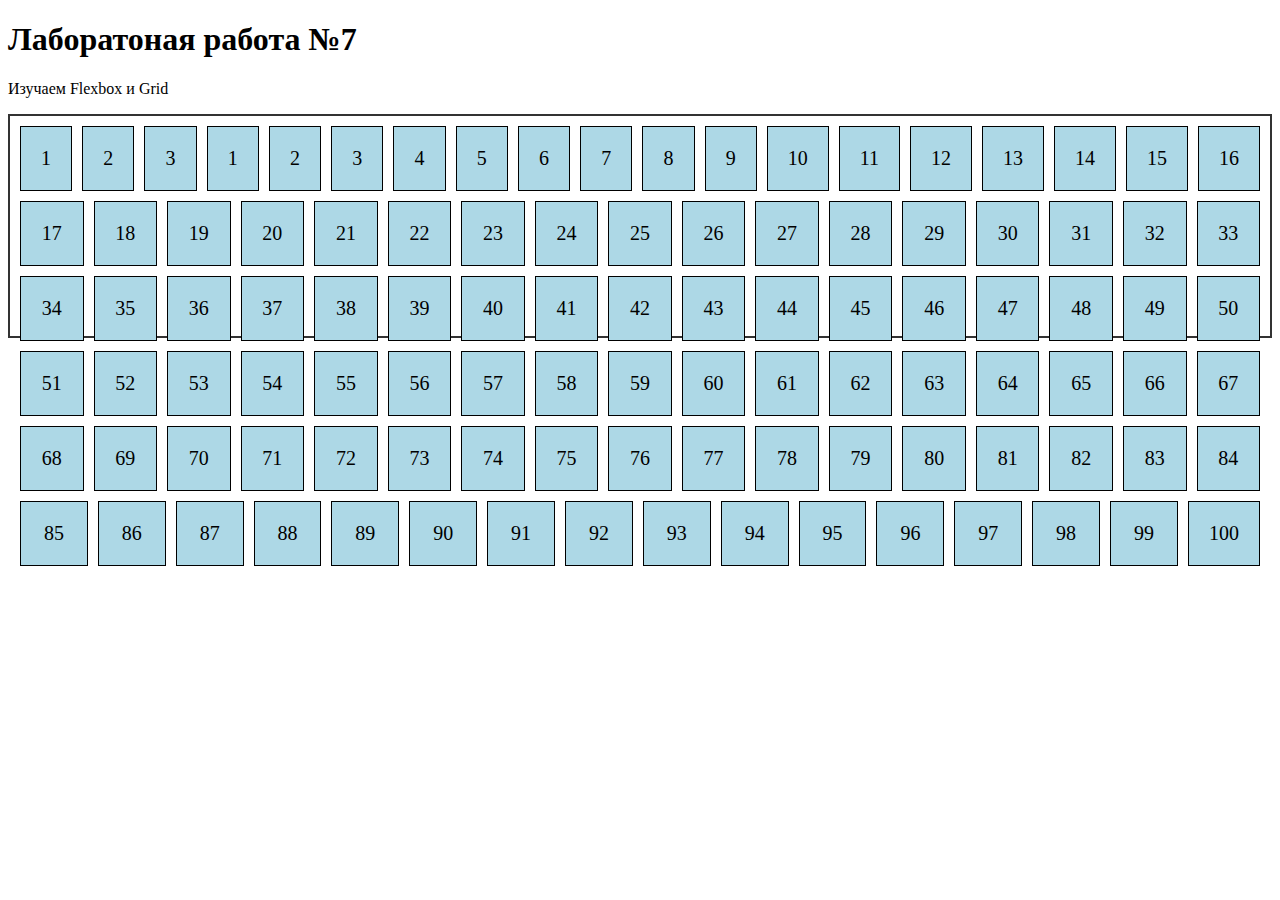
<file: index.html>
<!DOCTYPE html>
<html lang="tu-RU">
<head>
    <meta charset="UTF-8">
    <meta name="viewport" content="width=device-width, initial-scale=1.0">
    <title> Адаптивная вёртка:Flexbox и Grid</title>
    <link rel="stylesheet" href="styles.css">
</head>
<body>
    <h1>Лаборатоная работа №7</h1>
    <p> Изучаем Flexbox и Grid<p>
    <div class="container">
        <div class="item">1</div>
        <div class="item">2</div>
        <div class="item">3</div>
       <div class="item">1</div>
       <div class="item">2</div>
       <div class="item">3</div>
       <div class="item">4</div>
       <div class="item">5</div>
       <div class="item">6</div>
       <div class="item">7</div>
       <div class="item">8</div>
       <div class="item">9</div>
       <div class="item">10</div>
       <div class="item">11</div>
       <div class="item">12</div>
       <div class="item">13</div>
       <div class="item">14</div>
       <div class="item">15</div>
       <div class="item">16</div>
       <div class="item">17</div>
       <div class="item">18</div>
       <div class="item">19</div>
       <div class="item">20</div>
       <div class="item">21</div>
       <div class="item">22</div>
       <div class="item">23</div>
       <div class="item">24</div>
       <div class="item">25</div>
       <div class="item">26</div>
       <div class="item">27</div>
       <div class="item">28</div>
       <div class="item">29</div>
       <div class="item">30</div>
       <div class="item">31</div>
       <div class="item">32</div>
       <div class="item">33</div>
       <div class="item">34</div>
       <div class="item">35</div>
       <div class="item">36</div>
       <div class="item">37</div>
       <div class="item">38</div>
       <div class="item">39</div>
       <div class="item">40</div>
       <div class="item">41</div>
       <div class="item">42</div>
       <div class="item">43</div>
       <div class="item">44</div>
       <div class="item">45</div>
       <div class="item">46</div>
       <div class="item">47</div>
       <div class="item">48</div>
       <div class="item">49</div>
       <div class="item">50</div>
       <div class="item">51</div>
       <div class="item">52</div>
       <div class="item">53</div>
       <div class="item">54</div>
       <div class="item">55</div>
       <div class="item">56</div>
       <div class="item">57</div>
       <div class="item">58</div>
       <div class="item">59</div>
       <div class="item">60</div>
       <div class="item">61</div>
       <div class="item">62</div>
       <div class="item">63</div>
       <div class="item">64</div>
       <div class="item">65</div>
       <div class="item">66</div>
       <div class="item">67</div>
       <div class="item">68</div>
       <div class="item">69</div>
       <div class="item">70</div>
       <div class="item">71</div>
       <div class="item">72</div>
       <div class="item">73</div>
       <div class="item">74</div>
       <div class="item">75</div>
       <div class="item">76</div>
       <div class="item">77</div>
       <div class="item">78</div>
       <div class="item">79</div>
       <div class="item">80</div>
       <div class="item">81</div>
       <div class="item">82</div>
       <div class="item">83</div>
       <div class="item">84</div>
       <div class="item">85</div>
       <div class="item">86</div>
       <div class="item">87</div>
       <div class="item">88</div>
       <div class="item">89</div>
       <div class="item">90</div>
       <div class="item">91</div>
       <div class="item">92</div>
       <div class="item">93</div>
       <div class="item">94</div>
       <div class="item">95</div>
       <div class="item">96</div>
       <div class="item">97</div>
       <div class="item">98</div>
       <div class="item">99</div>
       <div class="item">100</div> 
    </div>
</body>
</html>
</file>
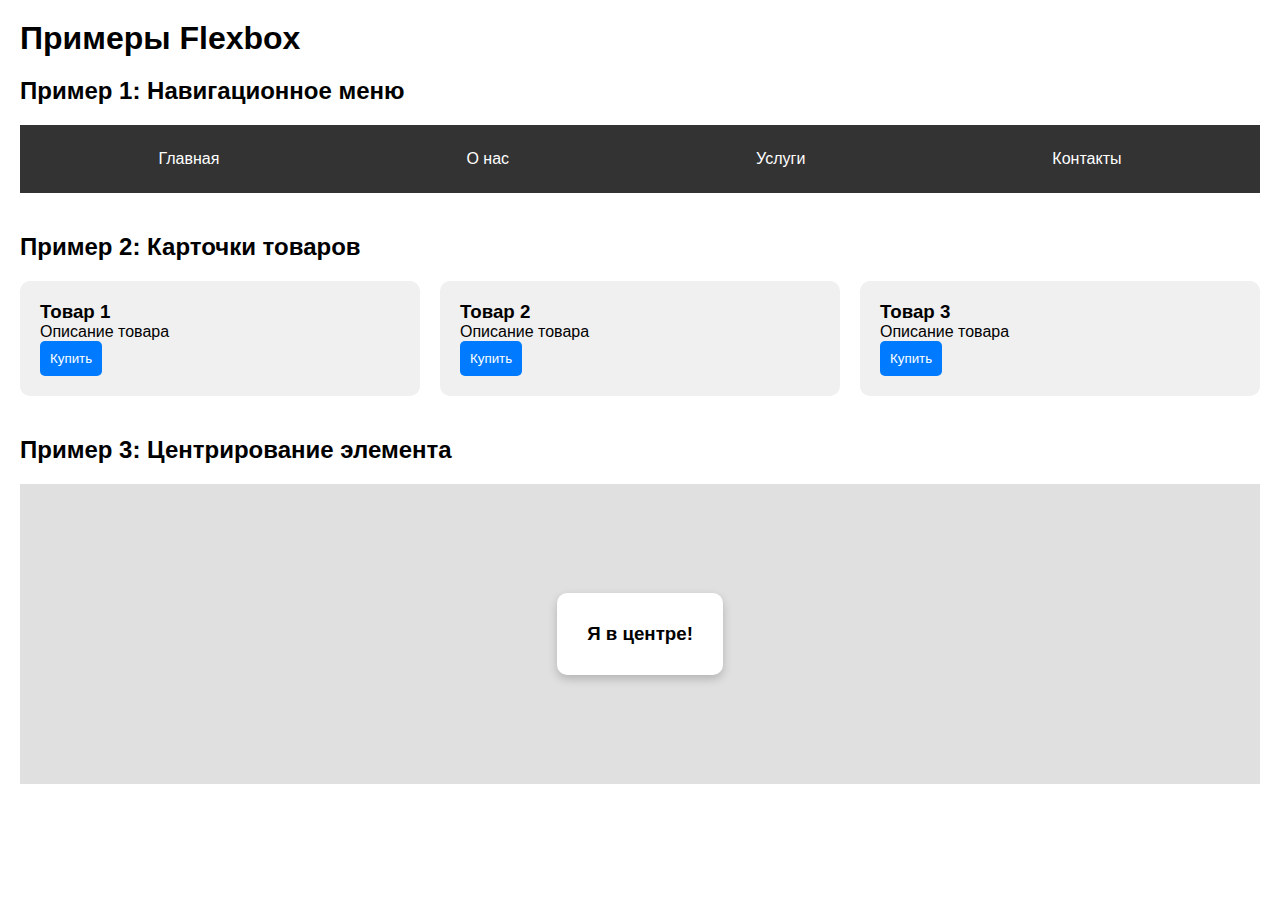
<file: flexbox.html>
<!DOCTYPE html>
<html lang="ru-RU">
<head>
    <meta charset="UTF-8">
    <meta name="viewport" content="width=device-width, initial-scale=1.0">
    <title>Flexbox Examples</title>
    <link rel="stylesheet" href="flexbox.css">
</head>
<body>
    <h1>Примеры Flexbox</h1>
    <section>
        <h2>Пример 1: Навигационное меню</h2>
        <nav class="navbar">
            <a href="#">Главная</a>
            <a href="#">О нас</a>
            <a href="#">Услуги</a>
            <a href="#">Контакты</a>
        </nav>
    </section>
    <section>
        <h2>Пример 2: Карточки товаров</h2>
        <div class="cards">
            <div class="card">
                <h3>Товар 1</h3>
                <p>Описание товара</p>
                <button>Купить</button>
            </div>
            <div class="card">
                <h3>Товар 2</h3>
                <p>Описание товара</p>
                <button>Купить </button>
            </div>
            <div class="card">
                <h3>Товар 3</h3>
                <p>Описание товара</p>
                <button>Купить</button>
            </div>
    </section>
    <section>
        <h2>Пример 3: Центрирование элемента</h2>
        <div class="centered-box">
            <div class="centered-content">
                <h3>Я в центре!</h3>
            </div>
        </div>
    </section>
</body>
</html>
</file>
<file: styles.css>
.container{
    display: flex;
    flex-direction: row;
    height: 200px;
    align-items: baseline;
}
.body {
    font-family: Arial, sans-serif;
}
.container {
    border: 2px solid #333;
    padding: 10px;
}
.item {
    background-color: lightblue;
    border: 1px solid #000;
    padding: 20px;
    font-size: 20px;
    text-align: center;
}
.container{
    display: flex;
    flex-wrap: wrap;
    gap: 10px;
}
.item{
    flex-basis: 150px;
}
.item{
    flex-shrink: 0;
    flex: 1;
    align-self: flex-end;
}
</file>
<file: flexbox.css>
*{
    margin: 0;
    padding: 0;
    box-sizing: border-box;
}
.navbar{
    display: flex;
    justify-content: space-around;
    background-color: #333;
    padding: 15px;
}
.cards{
    display: flex;
    gap: 20px;
    flex-wrap:wrap;
}
.card{
    flex: 1 1 250px;
    background-color: #f0f0f0;
    padding: 20px;
    border-radius: 10px;
    display: flex;
    flex-direction: column;
}
.card{
    flex-grow: 1;
}
.card button{
    align-self: flex-start;
    padding: 10px;
    background-color: #007bff;
    color:white;
    border: none;
    border-radius: 5px;
    cursor: pointer;
}
.centered-box{
    display: flex;
    justify-content: center;
    align-items: center;
    height: 300px;
    background-color: #e0e0e0;
}
body{
     font-family: Arial, sans-serif;
     padding: 20px;
}
section{
    margin-bottom: 40px;
}
h1,h2 {
    margin-bottom: 20px;
}
.navbar a{
    color: white;
    text-decoration: none;
    padding: 10px 20px;
}
.navbar a:hover{
    background-color: #555;
    border-radius:5px;
}
.card button:hover {
    background-color: #0056b3;
}
.centered-content{
    background-color: white;
    padding: 30px;
    border-radius: 10px;
    box-shadow: 0 4px 10px rgba(0, 0, 0, 0.2);
}
</file>
